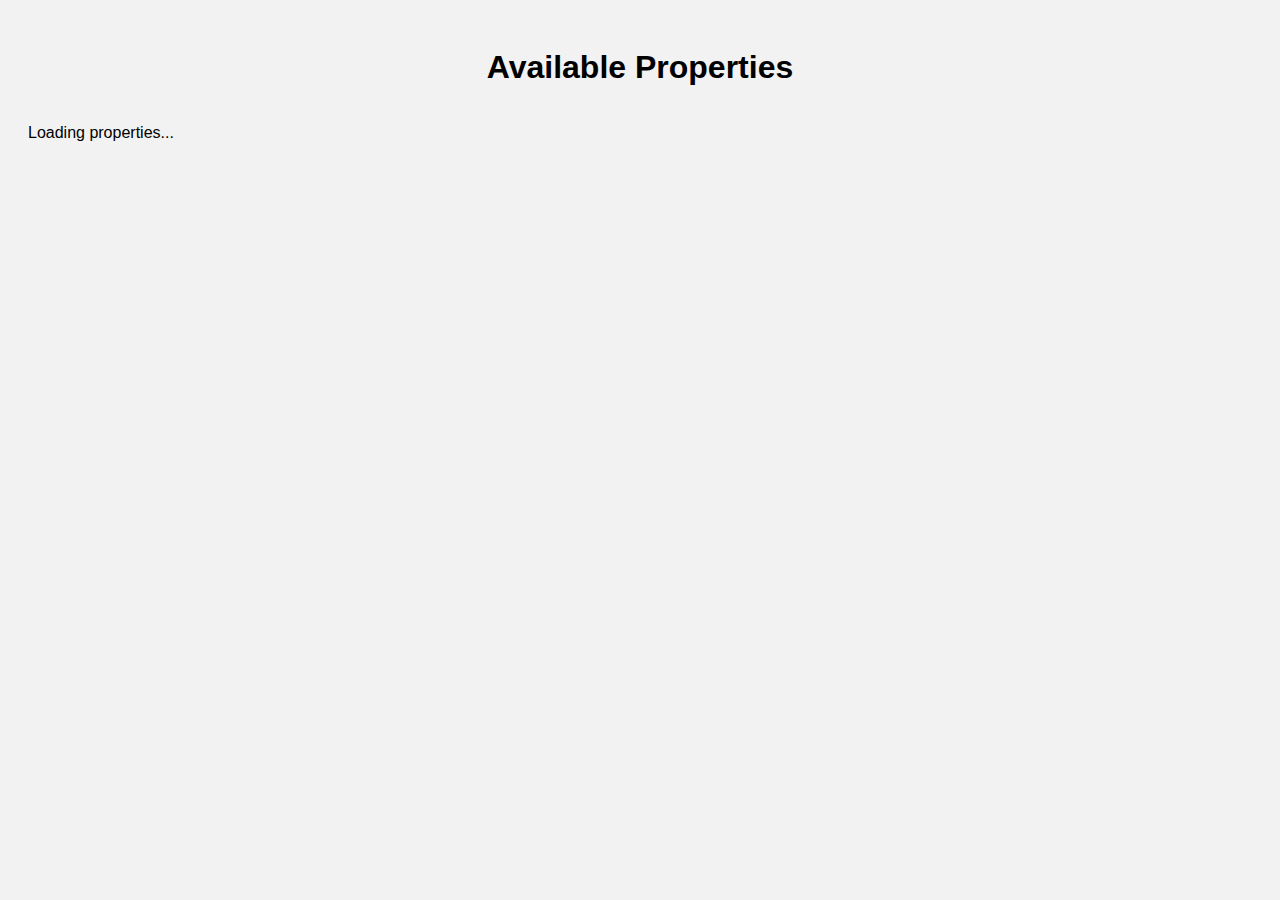
<file: rental_front/index.html>
<!DOCTYPE html>
<html lang="en">
<head>
  <meta charset="UTF-8">
  <meta name="viewport" content="width=device-width, initial-scale=1.0">
  <title>Properties</title>
  <link rel="stylesheet" href="style.css">
</head>
<body>
  <h1>Available Properties</h1>
  <div id="properties-container">
    <p>Loading properties...</p>
  </div>

  <script src="script.js"></script>
</body>
</html>
</file>
<file: rental_front/style.css>
body {
  font-family: Arial, sans-serif;
  padding: 20px;
  background: #f2f2f2;
}

h1 {
  text-align: center;
}

#properties-container {
  display: grid;
  grid-template-columns: repeat(auto-fit, minmax(250px, 1fr));
  gap: 20px;
  margin-top: 20px;
}

.property-card {
  background: white;
  padding: 15px;
  border-radius: 10px;
  box-shadow: 0 0 10px rgba(0,0,0,0.1);
}

.property-card h3 {
  margin-top: 0;
}

.property-card p {
  margin: 5px 0;
}
</file>
